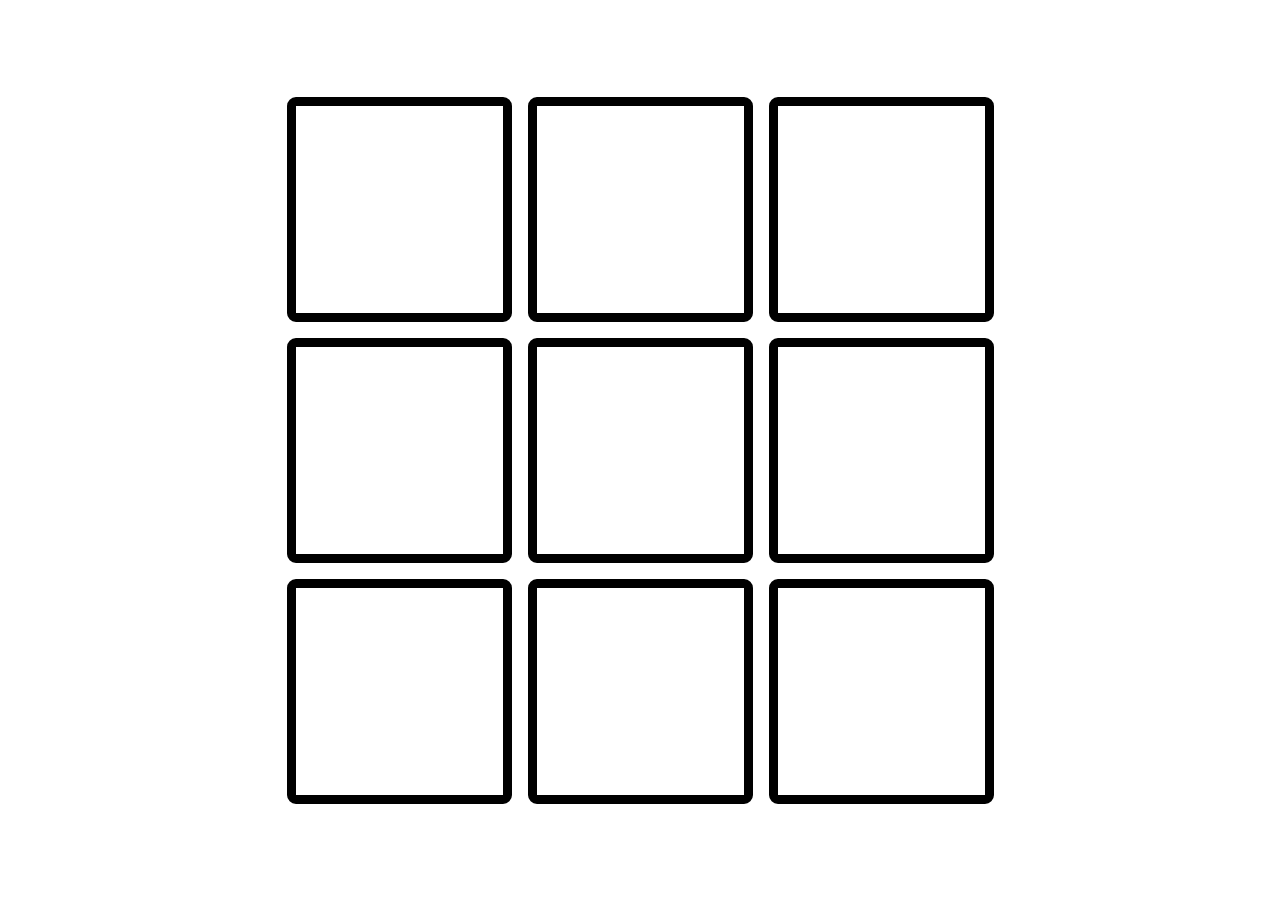
<file: code/dom/index.html>
<!DOCTYPE html>
<html lang="en">
<head>
    <meta charset="UTF-8">
    <meta name="viewport" content="width=device-width, initial-scale=1.0">
    <title>TicTacToe</title>
    <link rel="stylesheet" href="style.css">
</head>
<body>
    <main class="content">
        <div class="field">
        </div>
    </main>

    <script src="script.js"></script>
</body>
</html>
</file>
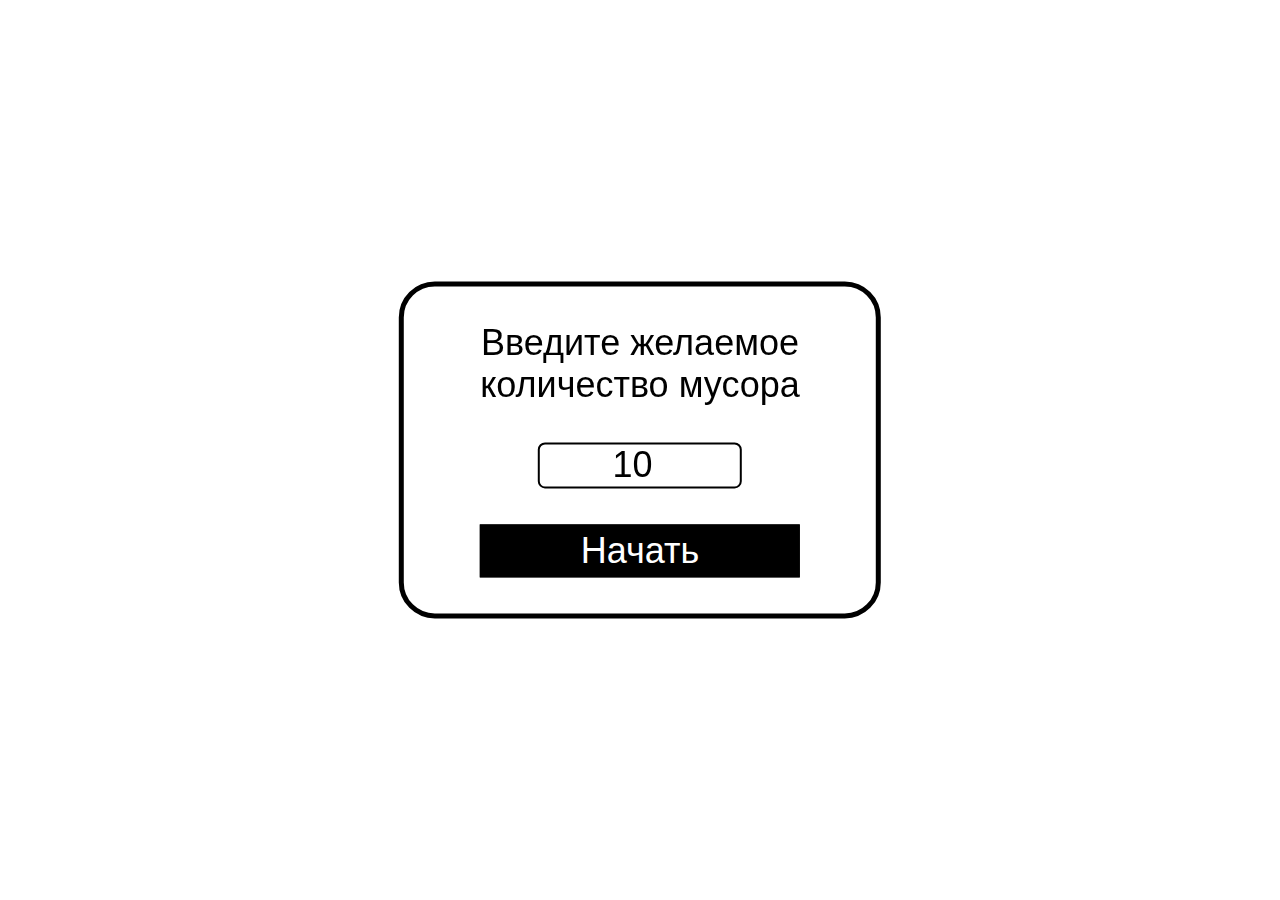
<file: code/homework-trash-cleaning/index.html>
<!DOCTYPE html>
<html lang="en">
<head>
    <meta charset="UTF-8">
    <meta name="viewport" content="width=device-width, initial-scale=1.0">
    <title>Trash Field</title>
    <link rel="stylesheet" href="style.css">
</head>
<body>
    <div class="count-form-container">
        <form class="count-form">
            <label class="count-form__label" for="count">
                Введите желаемое количество мусора
            </label>
            <input 
                id="count"
                class="count-form__input" 
                type="number" 
                min="10" max="100" 
                value="10"
            />
            <button 
                type="submit" class="count-form__button"
            >
                Начать
            </button>
        </form>
    </div>
    <main class="field">
    </main>
    <script src="script.js"></script>
</body>
</html>
</file>
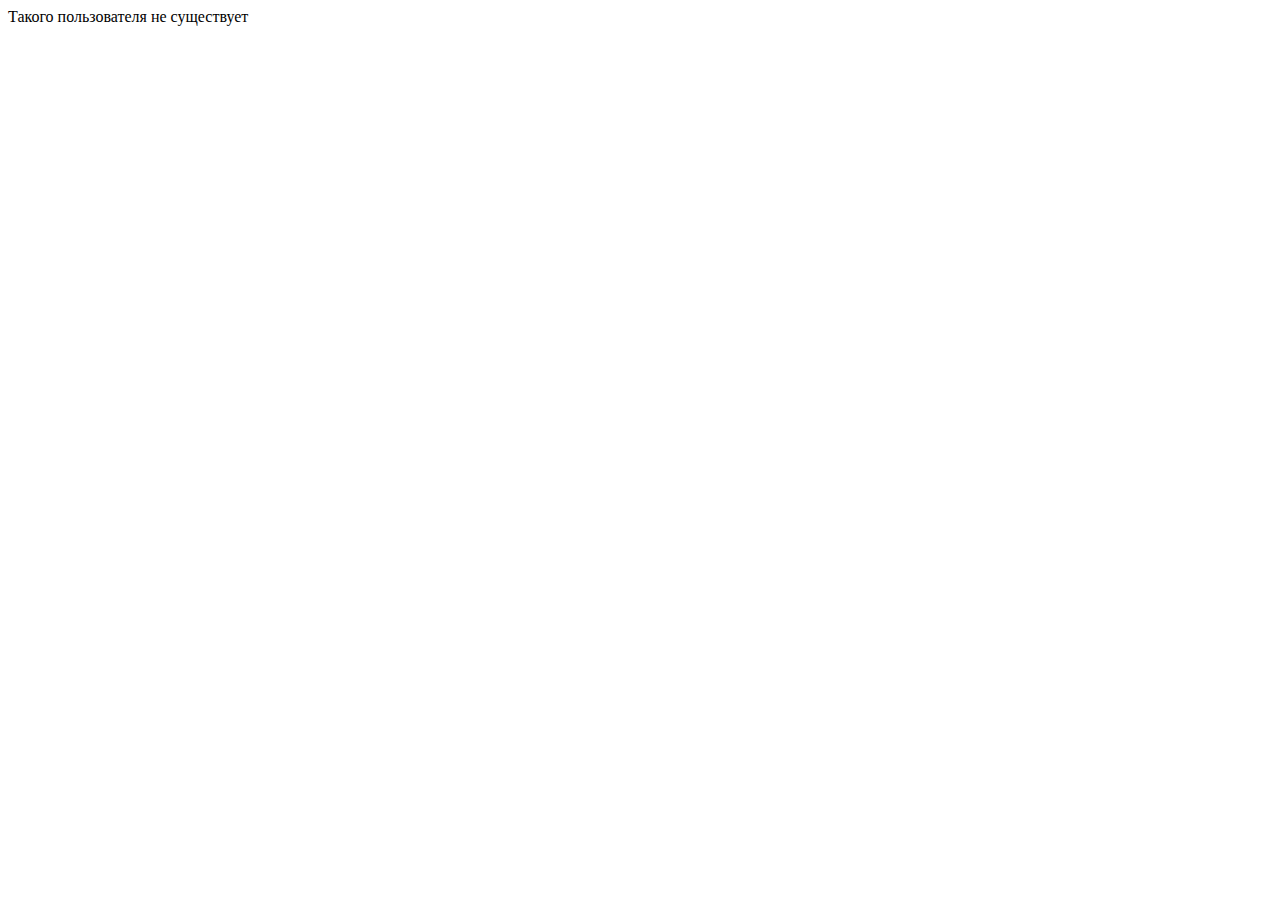
<file: code/objects/index.html>
<!DOCTYPE html>
<html lang="en">
<head>
    <meta charset="UTF-8">
    <meta name="viewport" content="width=device-width, initial-scale=1.0">
    <title>Document</title>
    <script src="index.js"></script>
</head>
<body>
    
    
</body>
</html>
</file>
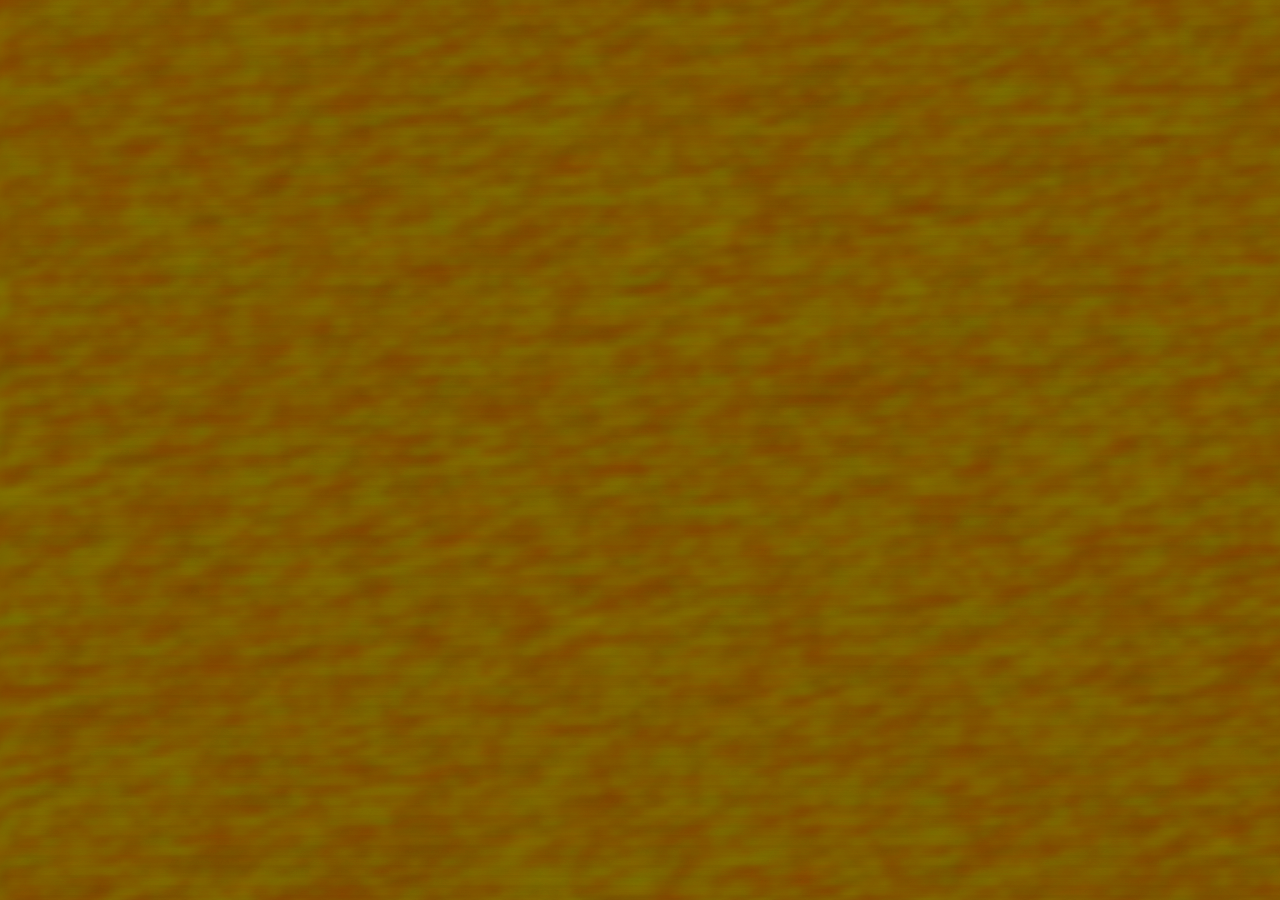
<file: code/randomColorsGrid/index.html>
<!DOCTYPE html>
<html lang="en">
<head>
    <meta charset="UTF-8">
    <meta name="viewport" content="width=device-width, initial-scale=1.0">
    <title>Document</title>
    <link rel="stylesheet" href="style.css">
    <script src="script.js"></script>
</head>
<body>
    <div class="container">
        
    </div>
</body>
</html>
</file>
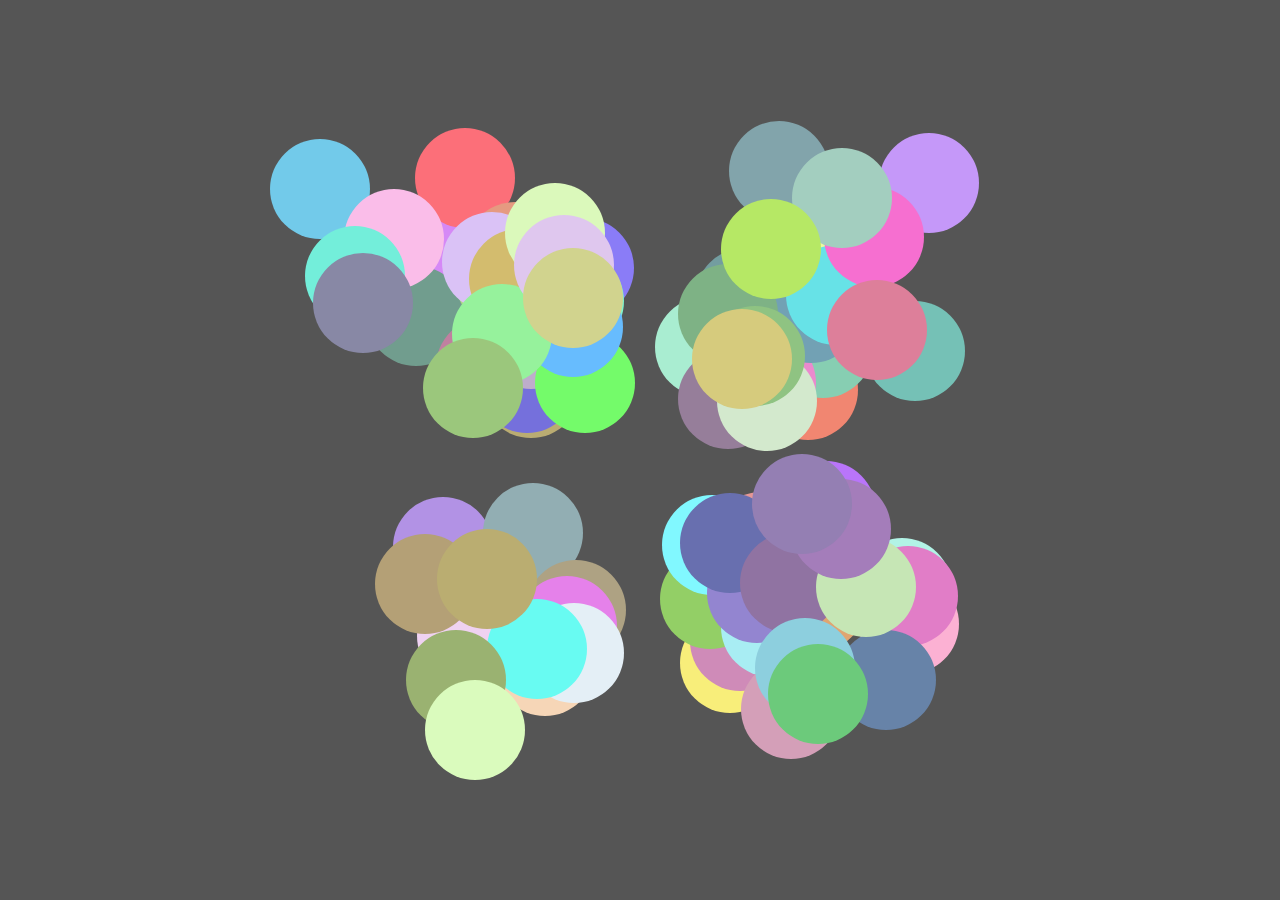
<file: code/randomMovingObjects/index.html>
<!DOCTYPE html>
<html lang="en">
<head>
    <meta charset="UTF-8">
    <meta name="viewport" content="width=device-width, initial-scale=1.0">
    <title>Document</title>
    <link rel="stylesheet" href="style.css">
    <script src="script.js"></script>
</head>
<body>
    <div class="container">
    </div>
</body>
</html>
</file>
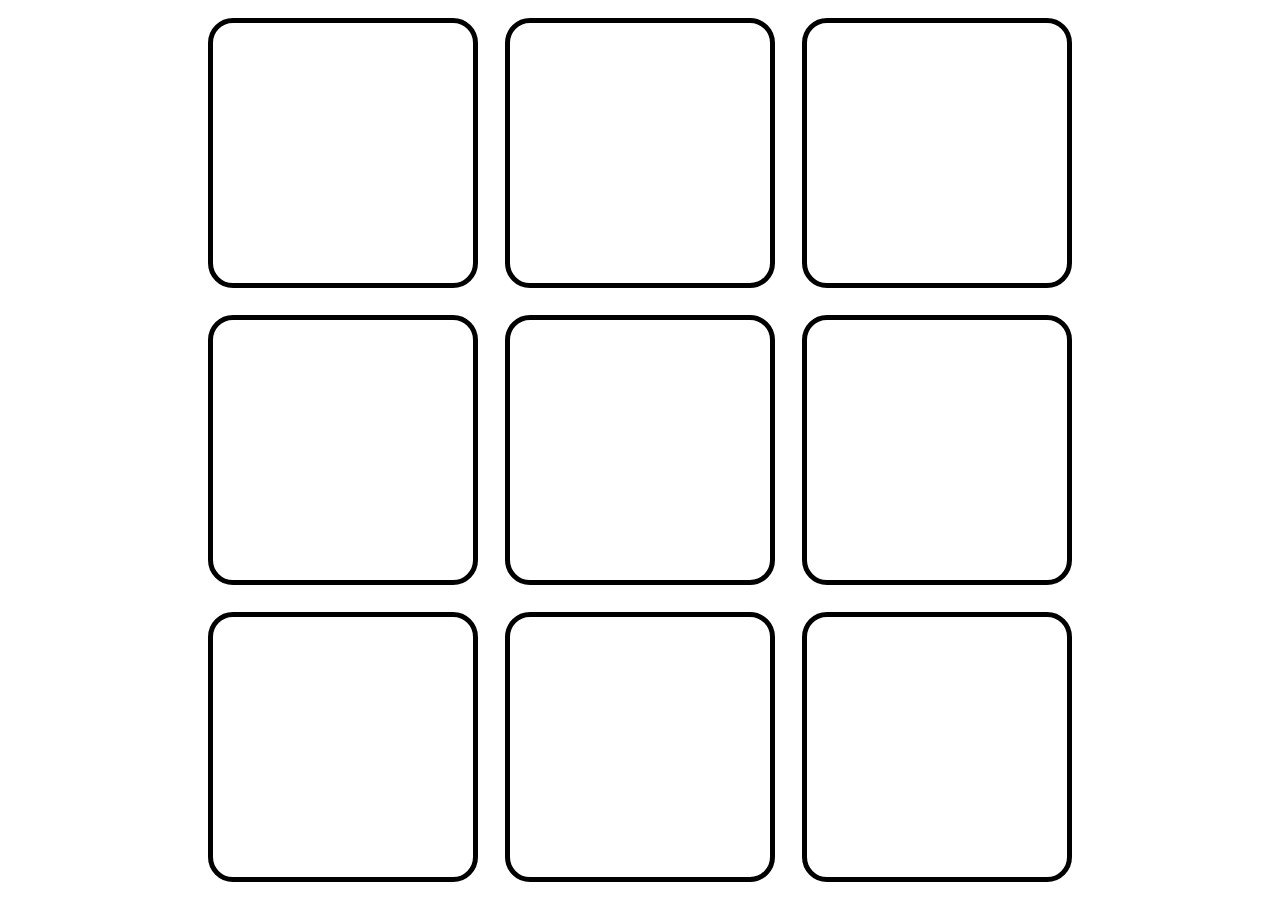
<file: code/tictactoe/index.html>
<!DOCTYPE html>
<html lang="en">
<head>
    <meta charset="UTF-8">
    <meta name="viewport" content="width=device-width, initial-scale=1.0">
    <title>TicTacToe</title>
    <link rel="stylesheet" href="style.css">
</head>
<body>
    <div class="container">
        <main class="field">
        </main>
    </div>
    
    <script src="script.js"></script>
</body>
</html>
</file>
<file: code/dom/style.css>
* {
    margin: 0;
    padding: 0;
}

html, body {
    font-family: sans-serif;
}

.content {
    display: flex;
    justify-content: center;
    align-items: center;
    height: 100vh;
}

.field {
    display: grid;
    grid-template-columns: repeat(3, 1fr);
    grid-template-rows: repeat(3, 1fr);
    gap: 1em;
}

.cell {
    width: 23vh;
    height: 23vh;
    border: 1vh solid black;
    border-radius: 1vh;
    display: flex;
    justify-content: center;
    align-items: center;
    font-size: 20vh;
    font-weight: bold;
}

.x-mark::after {
    content: 'X';
}

.o-mark::after {
    content: 'O';
}
</file>
<file: code/homework-trash-cleaning/style.css>
* {
    margin: 0;
    padding: 0;
}

html, body {
    font-size: 36px;
    font-family: sans-serif;
}

.count-form-container {
    position: fixed;
    left: 50%;
    top: 50%;
    transform: translate(-50%, -50%);
    display: flex;
    flex-direction: column;
    justify-content: center;
    align-items: center;
    border: 5px solid black;
    border-radius: 1em;
    padding: 1em;
    width: 20ch;
    text-align: center;
}

.count-form {
    display: flex;
    flex-direction: column;
    justify-content: center;
    align-items: center;
}

.count-form__label {
    display: block;
    margin-bottom: 1rem;
}

.count-form__input {
    display: block;
    width: 50%;
    font-size: inherit;
    border: 2px solid black;
    border-radius: 0.2em;
    margin-bottom: 1em;
    text-align: center;
}

.count-form__input:focus {
    outline: 1px solid black;
}

.count-form__button {
    font-size: inherit;
    border: 2px solid black;
    background-color: black;
    color: white;
    padding: 0.1em 1em;
    width: 80%;
}

.field {
    position: relative;
    height: 100vh;
    width: 100vw;
    overflow: hidden;
    display: none;
}

.field_active {
    display: block;
}

.field__item {
    position: absolute;
    height: 15vh;
    width: 15vh;
}
</file>
<file: code/randomColorsGrid/style.css>
* {
    margin: 0;
    padding: 0;
    box-sizing: border-box;
}

.container {
    background-color: black;
    display: grid;
    height: 100vh;
    gap: 10px;
}

.cell {
}
</file>
<file: code/randomMovingObjects/style.css>
* {
    margin: 0;
    padding: 0;
    box-sizing: border-box;
}

.container {
    background-color: rgb(85, 85, 85);
    position: relative;
    height: 100vh;
    overflow: hidden;
}

.object {
    position: absolute;
    width: 100px;
    height: 100px;
    background-color: rgb(165, 83, 161);
    border-radius: 50%;
    top: calc(50% - 50px);
    left: calc(50% - 50px);
}
</file>
<file: code/tictactoe/style.css>
* {
    margin: 0;
    padding: 0;
}

.container {
    display: flex;
    justify-content: center;
    align-items: center;
    height: 100vh;
}

.field {
    display: grid;
    grid-template-columns: repeat(3, 30vh);
    grid-template-rows: repeat(3, 30vh);
    justify-content: center;
    gap: 3vh;
}

.field__cell {
    border: 5px solid black;
    border-radius: 25px;
    font-size: 25vh;
    font-family: sans-serif;
    font-weight: bold;
    display: flex;
    justify-content: center;
    align-items: center;
}

.mark-x::after {
    content: 'X';
}

.mark-o::after {
    content: 'O';
}
</file>
